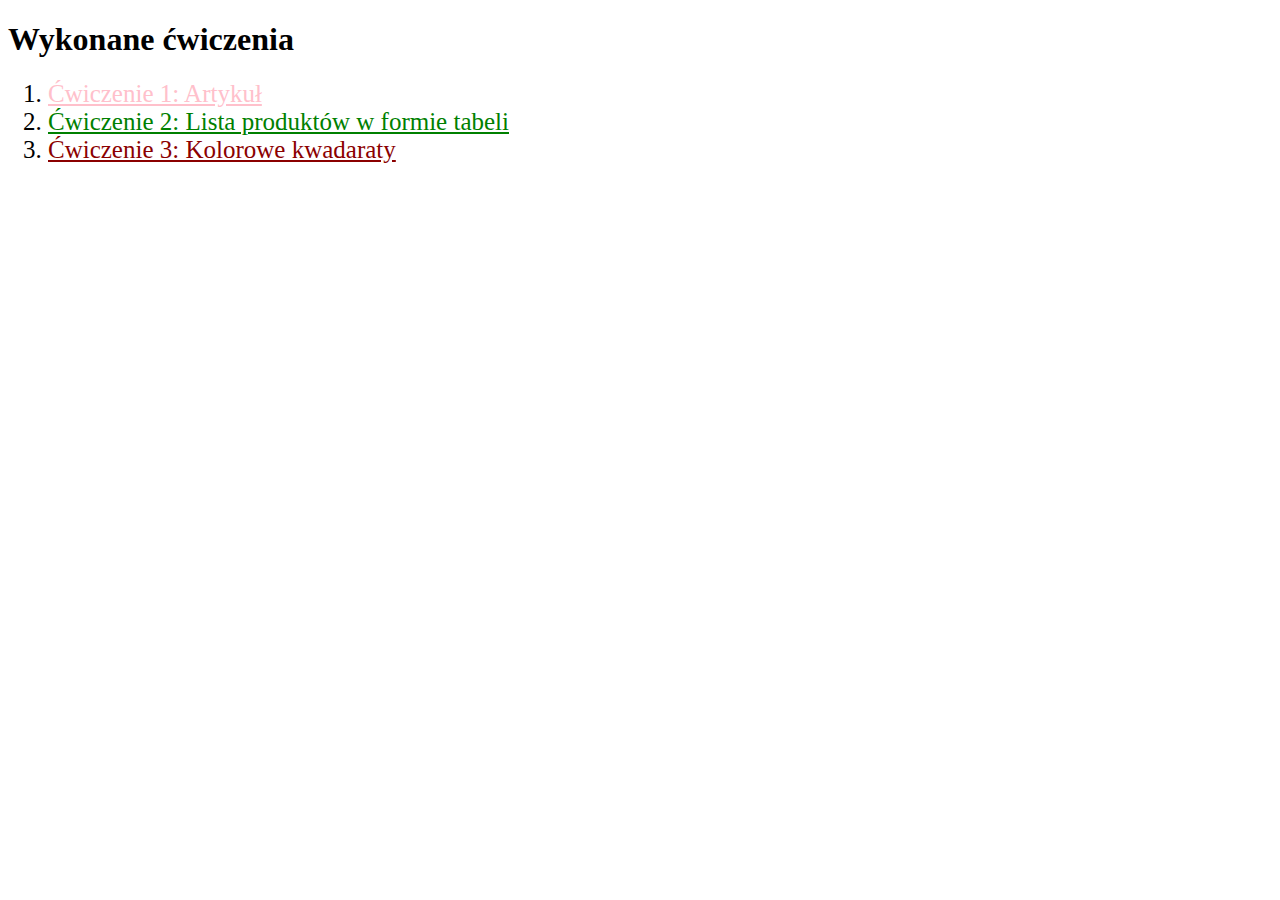
<file: Lab_01/index.html>
<!DOCTYPE html>
<html lang="en">
   <head>
      <meta charset="UTF-8">
      <meta name="viewport" content="width=device-width, initial-scale=1.0">
      <link rel="stylesheet" href="static/css/main.css">
      <title>Laboratorium 1</title>
   </head>
   <body>
      <h1>Wykonane ćwiczenia</h1>
      <ol>
         <li><a href="ćwiczenia/ćwiczenie_1.html" id="cw1">Ćwiczenie 1: Artykuł</a></li>
         <li><a href="ćwiczenia/ćwiczenie_2.html" id="cw2">Ćwiczenie 2: Lista produktów w formie tabeli</a></li>
         <li><a href="ćwiczenia/ćwiczenie_3.html" id="cw3">Ćwiczenie 3: Kolorowe kwadaraty</a></li>
      </ol>
   </body>
</html>
</file>
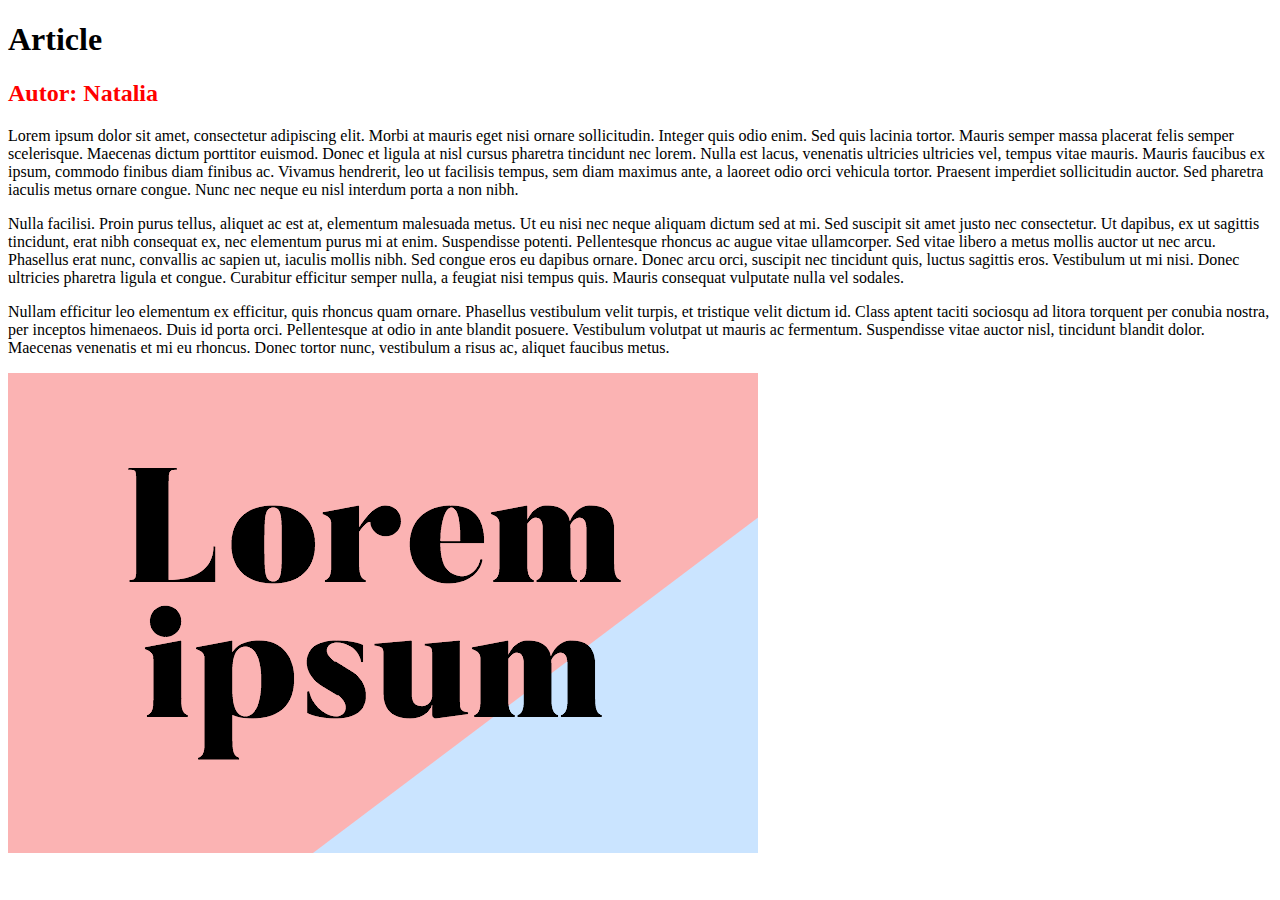
<file: Lab_01/ćwiczenia/ćwiczenie_1.html>
<!DOCTYPE html>
<html lang="en">
   <head>
      <meta charset="UTF-8">
      <meta name="viewport" content="width=device-width, initial-scale=1.0">
      <link rel="stylesheet" href="../static/css/ćwiczenie_1.css">
      <title>Ćwiczenie 1</title>
   </head>
   <body>
      <h1>Article</h1>
      <h2 id="author">Autor: Natalia</h2>
      <p>Lorem ipsum dolor sit amet, consectetur adipiscing elit. Morbi at mauris eget nisi ornare sollicitudin. Integer quis odio enim. Sed quis lacinia tortor. Mauris semper massa placerat felis semper scelerisque. Maecenas dictum porttitor euismod. Donec et ligula at nisl cursus pharetra tincidunt nec lorem. Nulla est lacus, venenatis ultricies ultricies vel, tempus vitae mauris. Mauris faucibus ex ipsum, commodo finibus diam finibus ac. Vivamus hendrerit, leo ut facilisis tempus, sem diam maximus ante, a laoreet odio orci vehicula tortor. Praesent imperdiet sollicitudin auctor. Sed pharetra iaculis metus ornare congue. Nunc nec neque eu nisl interdum porta a non nibh.</p>
      <p>Nulla facilisi. Proin purus tellus, aliquet ac est at, elementum malesuada metus. Ut eu nisi nec neque aliquam dictum sed at mi. Sed suscipit sit amet justo nec consectetur. Ut dapibus, ex ut sagittis tincidunt, erat nibh consequat ex, nec elementum purus mi at enim. Suspendisse potenti. Pellentesque rhoncus ac augue vitae ullamcorper. Sed vitae libero a metus mollis auctor ut nec arcu. Phasellus erat nunc, convallis ac sapien ut, iaculis mollis nibh. Sed congue eros eu dapibus ornare. Donec arcu orci, suscipit nec tincidunt quis, luctus sagittis eros. Vestibulum ut mi nisi. Donec ultricies pharetra ligula et congue. Curabitur efficitur semper nulla, a feugiat nisi tempus quis. Mauris consequat vulputate nulla vel sodales.</p>
      <p>Nullam efficitur leo elementum ex efficitur, quis rhoncus quam ornare. Phasellus vestibulum velit turpis, et tristique velit dictum id. Class aptent taciti sociosqu ad litora torquent per conubia nostra, per inceptos himenaeos. Duis id porta orci. Pellentesque at odio in ante blandit posuere. Vestibulum volutpat ut mauris ac fermentum. Suspendisse vitae auctor nisl, tincidunt blandit dolor. Maecenas venenatis et mi eu rhoncus. Donec tortor nunc, vestibulum a risus ac, aliquet faucibus metus.</p>
      <img src="../static/images/image.png" alt="Lorem ipsum image">
   </body>
</html>
</file>
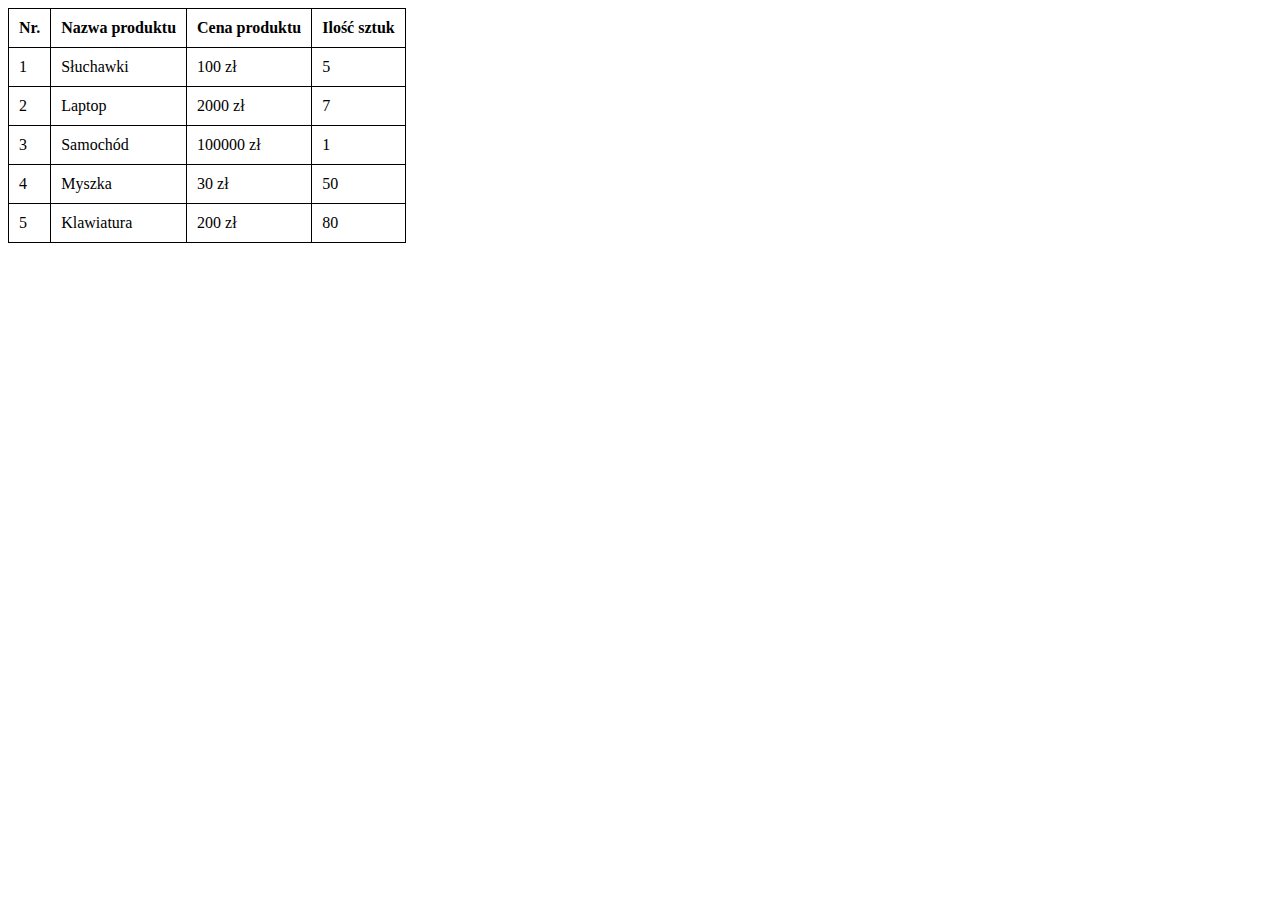
<file: Lab_01/ćwiczenia/ćwiczenie_2.html>
<!DOCTYPE html>
<html lang="en">
  <head>
    <meta charset="UTF-8" />
    <meta name="viewport" content="width=device-width, initial-scale=1.0" />
    <link rel="stylesheet" href="../static/css/ćwiczenie_2.css" />
    <title>Ćwiczenie 2</title>
  </head>
  <body>
    <table>
      <tr>
        <th>Nr.</th>
        <th>Nazwa produktu</th>
        <th>Cena produktu</th>
        <th>Ilość sztuk</th>
      </tr>
      <tr>
        <td>1</td>
        <td>Słuchawki</td>
        <td>100 zł</td>
        <td>5</td>
      </tr>
      <tr>
        <td>2</td>
        <td>Laptop</td>
        <td>2000 zł</td>
        <td>7</td>
      </tr>
      <tr>
        <td>3</td>
        <td>Samochód</td>
        <td>100000 zł</td>
        <td>1</td>
      </tr>
      <tr>
        <td>4</td>
        <td>Myszka</td>
        <td>30 zł</td>
        <td>50</td>
      </tr>
      <tr>
        <td>5</td>
        <td>Klawiatura</td>
        <td>200 zł</td>
        <td>80</td>
      </tr>
    </table>
  </body>
</html>
</file>
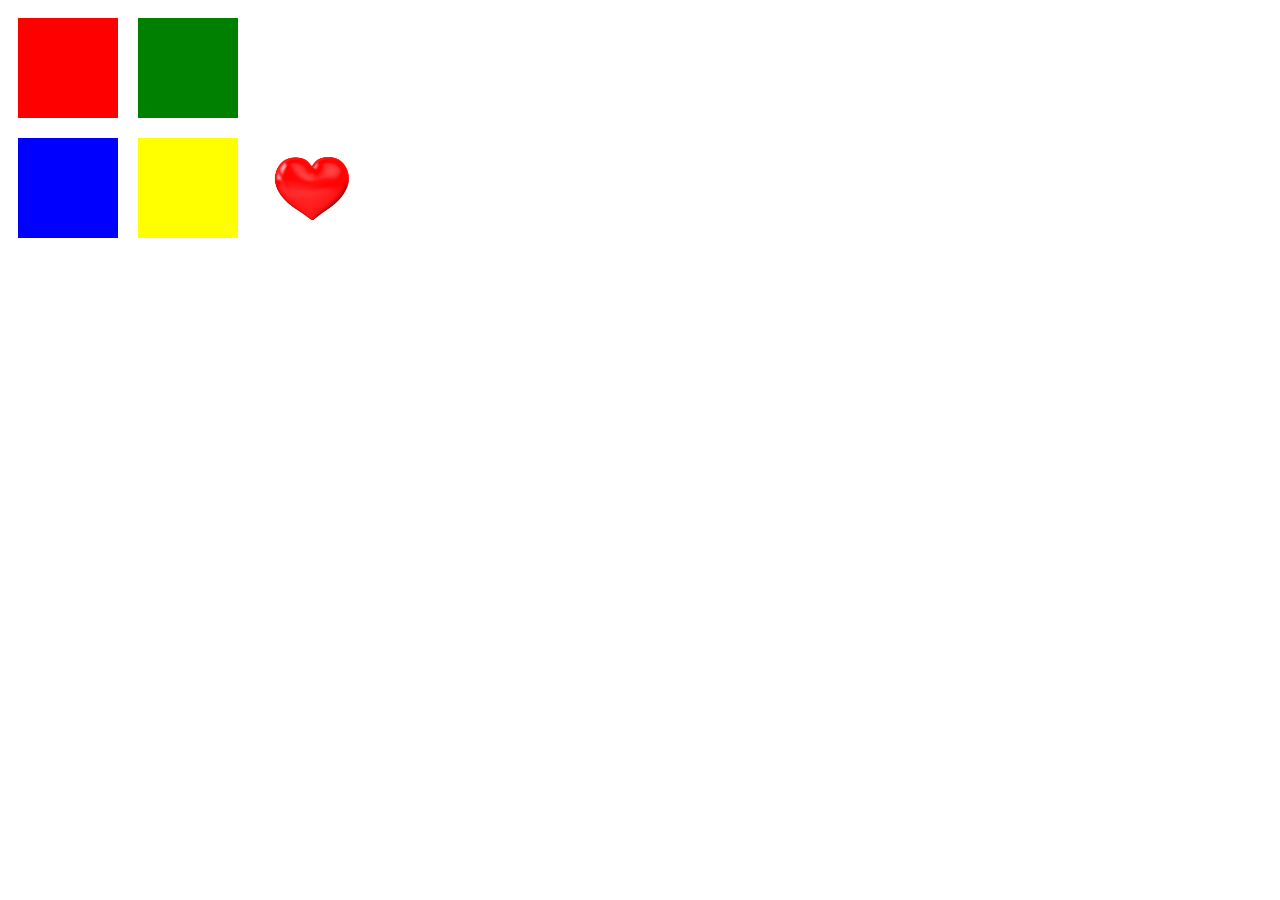
<file: Lab_01/ćwiczenia/ćwiczenie_3.html>
<!DOCTYPE html>
<html lang="en">
   <head>
      <meta charset="UTF-8">
      <meta name="viewport" content="width=device-width, initial-scale=1.0">
      <link rel="stylesheet" href="../static/css/ćwiczenie_3.css">
      <title>Ćwiczenie 3</title>
   </head>
   <body>
      <div class="flex-container">
         <div class="square"></div>
         <div class="square"></div>
      </div>
      <div class="flex-container">
         <div class="square"></div>
         <div class="square"></div>
         <div class="square"></div>
      </div>
   </body>
</html>
</file>
<file: Lab_01/static/css/main.css>
#cw1 {
  color: pink;
}
#cw2 {
  color: green;
}
#cw3 {
  color: darkred;
}
a, li {
  font-size: 25px;
}
</file>
<file: Lab_01/static/css/ćwiczenie_1.css>
#author {
  color: red;
}
</file>
<file: Lab_01/static/css/ćwiczenie_2.css>
table {
    border-collapse: collapse;
  }
  table, th, td {
    border: 1px solid black;
  }
  th, td {
    padding: 10px;
    text-align: left;
  }
</file>
<file: Lab_01/static/css/ćwiczenie_3.css>
.flex-container {
            display: flex;
        }
.square {
            width: 100px;
            height: 100px;
            margin: 10px;
        }
 .flex-container:nth-child(1) .square:nth-child(1) {
            background-color: red;
        }

  .flex-container:nth-child(1) .square:nth-child(2) {
            background-color: green;
        }

  .flex-container:nth-child(2) .square:nth-child(1) {
            background-color: blue;
        }

  .flex-container:nth-child(2) .square:nth-child(2) {
            background-color: yellow;
        }
  .flex-container:nth-child(2) .square:nth-child(3) {
            background-image: url("../images/img.png");
    background-size: contain;
    background-position: center;
     background-repeat: no-repeat;
        }
</file>
